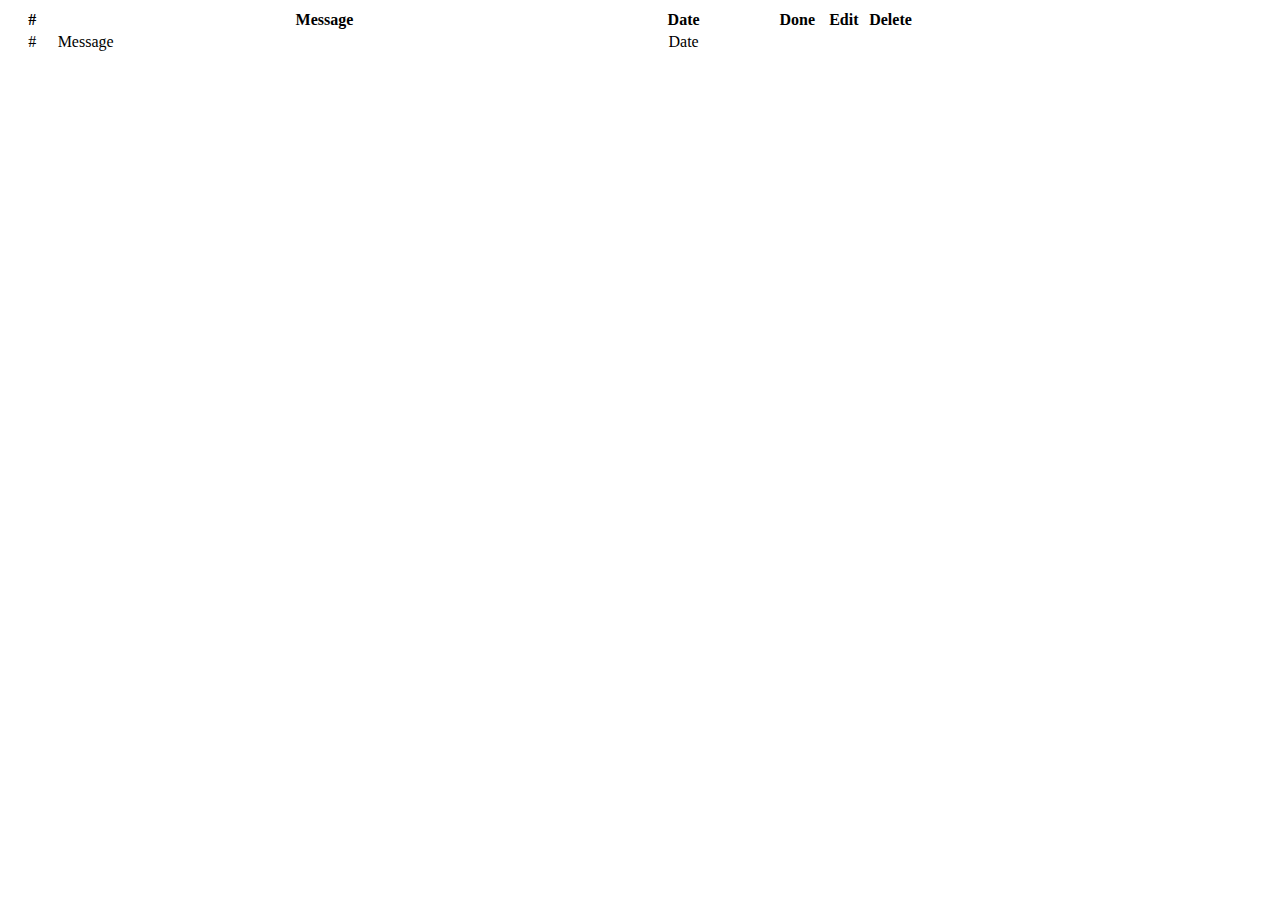
<file: src/main/resources/templates/opeartions/list.html>
<!DOCTYPE html>
<!--suppress ALL -->
<html xmlns="http://www.w3.org/1999/xhtml" xmlns:th="http://www.thymeleaf.org">

<div th:fragment="notebook">
    <table class="table table-bordered table-hover horizontal-align">
        <thead>
        <tr>
            <th style="width: 5%">#</th>
            <th style="width: 60%">Message</th>
            <th class="dropdown" style="width: 20%">Date
                <a th:href="@{'/sort/{sortDate}' (sortDate = 'ASC')}"><i class="fa fa-chevron-circle-up"></i></a>
                <a th:href="@{'/sort/{sortDate}' (sortDate = 'DESC')}"><i class="fa fa-chevron-circle-down"></i></a>
            </th>
            <th style="width: 5%">Done</th>
            <th style="width: 5%">Edit</th>
            <th style="width: 5%">Delete</th>
        </tr>
        </thead>
        <tbody>
        <tr th:each="note : ${notes}">
            <td th:text="${note.id}" style="text-align: center">#</td>
            <td th:text="${note.message}">Message</td>
            <td th:text="${#dates.format(note.date, 'EEE, d MMM yyyy HH:mm')}" style="text-align: center">Date</td>
            <td style="text-align: center">
                <i th:if="${note.done} == true" class="fa fa-plus-square-o" style="font-size:20px;color:#337ab7"></i>
                <i th:if="${note.done} == false" class="fa fa-minus-square-o" style="font-size:20px;color:#337ab7"></i>
            </td>
            <td style="text-align: center"><a th:href="@{'/edit/{id}'(id=${note.id})}"><i class="fa fa-edit" style="font-size:20px"></i></a></td>
            <td style="text-align: center"><a th:href="@{'/delete/{id}'(id=${note.id})}"><i class="fa fa-trash" style="font-size:20px"></i></a></td>
        </tr>
        </tbody>
    </table>
</div>
</html>
</file>
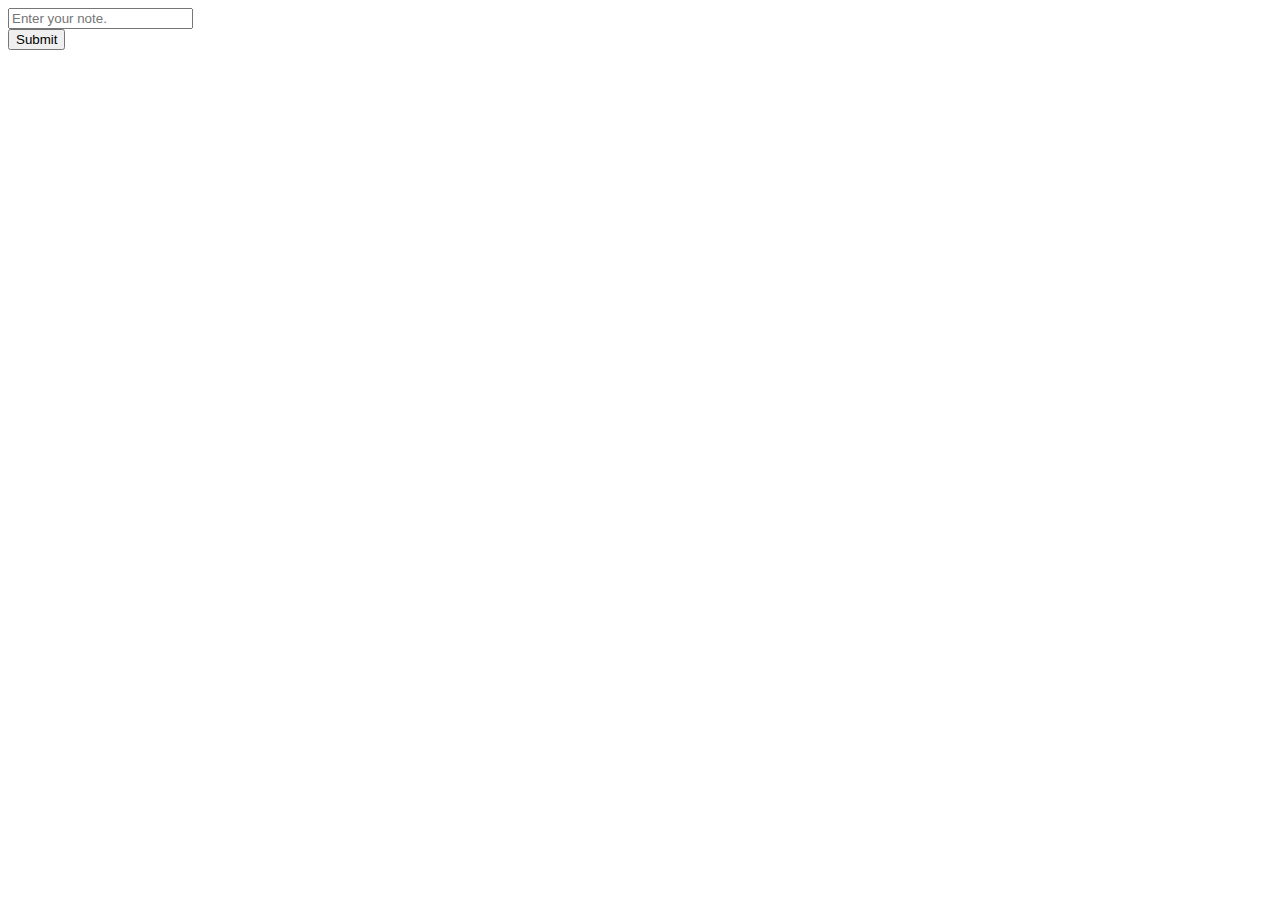
<file: src/main/resources/templates/opeartions/new.html>
<!DOCTYPE html>
<html xmlns="http://www.w3.org/1999/xhtml" xmlns:th="http://www.thymeleaf.org">
<head th:replace="fragments/head :: head"></head>
<body>
<div class="container">
    <div th:replace="fragments/header :: header"></div>
    <div class="container">
        <form class="form-horizontal" th:action="@{/save}" name="input_form" id="input_form" method="post" role="form">
            <div class="form-group">
                <input type="text" class="form-control" id="message" th:name="message" placeholder="Enter your note." maxlength="100"/>
            </div>
            <button type="submit" class="btn btn-primary">Submit</button>
        </form>
    </div>
</div>
</body>
</html>
</file>
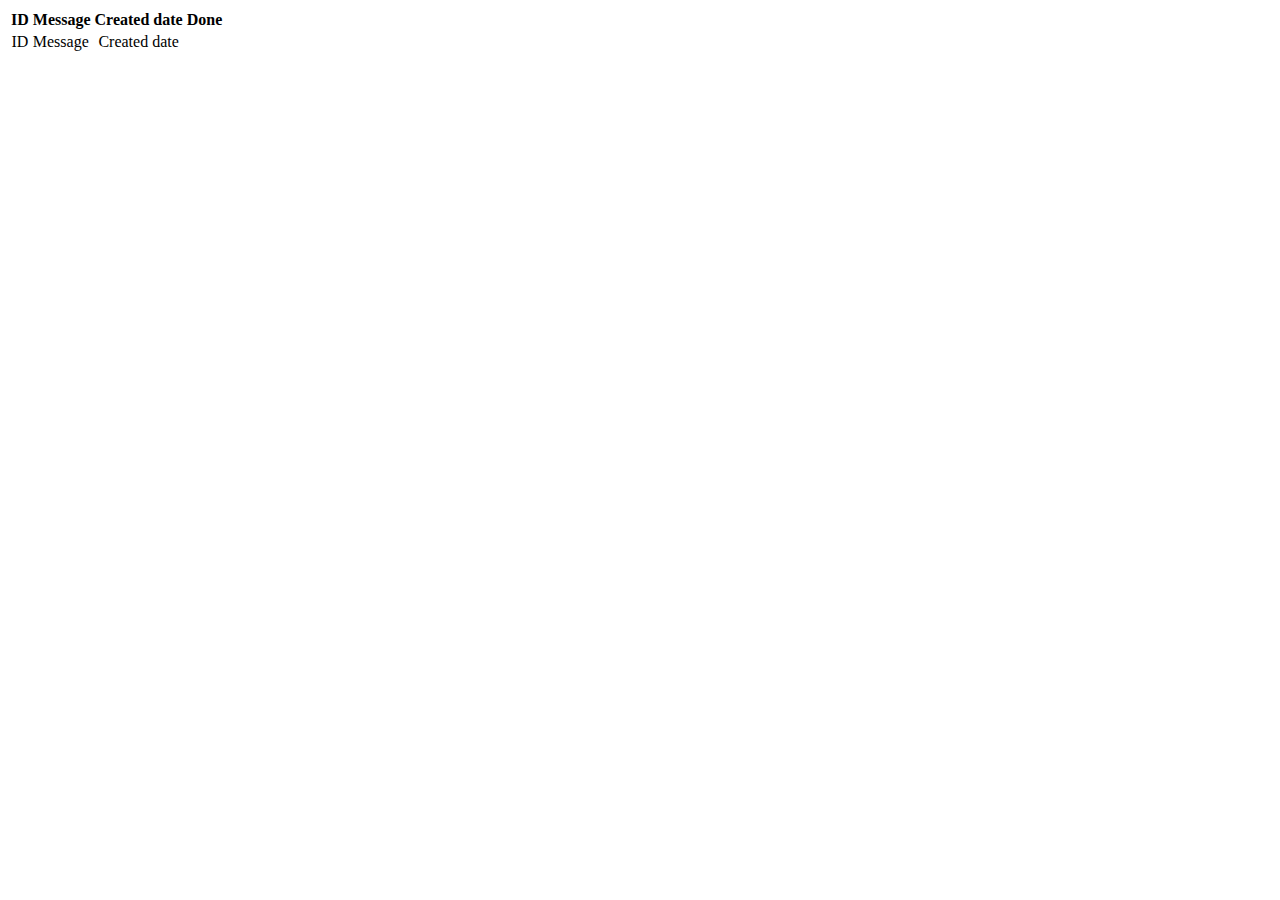
<file: src/main/resources/templates/operations/list.html>
<!DOCTYPE html>
<html xmlns="http://www.w3.org/1999/xhtml"
      xmlns:th="http://www.thymeleaf.org">
<div th:fragment="notebook">
    <div class="table-responsive">
        <table class="table table-striped custom-table">
            <thead>
            <tr>
                <th scope="col">ID</th>
                <th scope="col">Message</th>
                <th scope="col" class="dropdown">Created date
                    <a th:href="@{'/?sort={sort}' (sort = 'createDate,asc')}"><i class="fa fa-chevron-circle-up"></i></a>
                    <a th:href="@{'/?sort={sort}' (sort = 'createDate,desc')}"><i class="fa fa-chevron-circle-down"></i></a>
                </th>
                <th scope="col">Done</th>
                <th scope="col"></th>
                <th scope="col"></th>
            </tr>
            </thead>

            <tbody>
            <tr scope="row" th:each="note : ${notes}">
                <td th:text="${note.id}" style="text-align: center">ID</td>
                <td th:text="${note.message}">Message</td>
                <td th:text="${#dates.format(note.date, 'EEE, d MMM yyyy HH:mm')}" style="text-align: center">Created date</td>
                <td style="text-align: center">
                    <i th:if="${note.done} == true" class="fa fa-plus-square-o" style="font-size:20px;color:#337ab7"></i>
                    <i th:if="${note.done} == false" class="fa fa-minus-square-o" style="font-size:20px;color:#337ab7"></i>
                </td>
                <td style="text-align: center"><a th:href="@{'/edit/{id}'(id=${note.id})}"><i class="fa fa-edit" style="font-size:20px"></i></a></td>
                <td style="text-align: center"><a th:href="@{'/delete/{id}'(id=${note.id})}"><i class="fa fa-trash" style="font-size:20px"></i></a></td>
            </tr>
            </tbody>
        </table>
    </div>
</div>
</html>
</file>
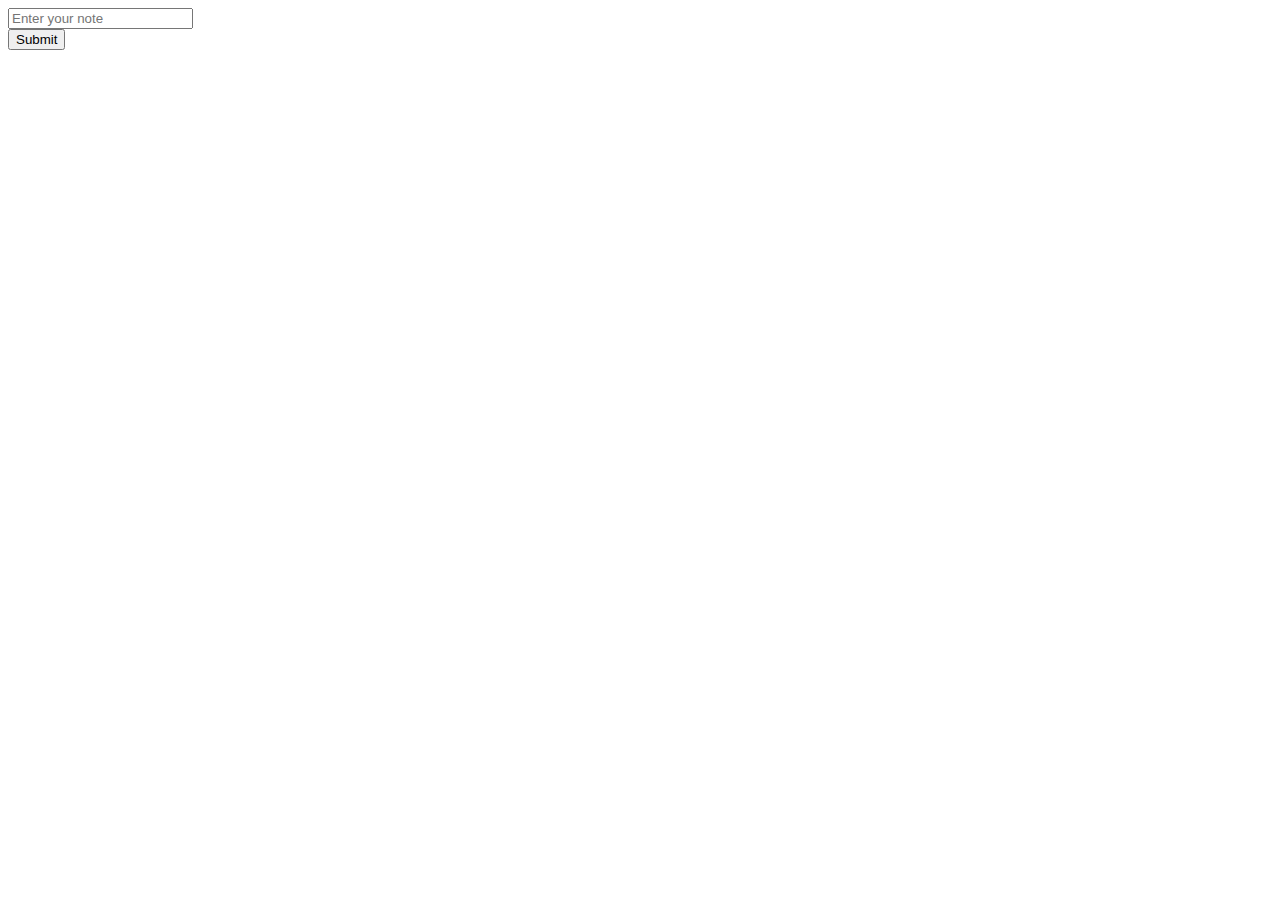
<file: src/main/resources/templates/operations/new.html>
<!DOCTYPE html>
<html xmlns="http://www.w3.org/1999/xhtml"
      xmlns:th="http://www.thymeleaf.org">
<head th:replace="fragments/head :: head"></head>
<body>
<div class="content">
    <div th:replace="fragments/header :: header"></div>
    <div class="container">
        <form class="form-horizontal" th:action="@{/save}" name="input_form" id="input_form" method="post" role="form">
            <div class="form-group">
                <input type="text" class="form-control" id="newNoteInput" th:name="message" placeholder="Enter your note" maxlength="100"/>
            </div>
            <button type="submit" class="btn btn-secondary btn-lg">Submit</button>
        </form>
    </div>
</div>
</body>
</html>
</file>
